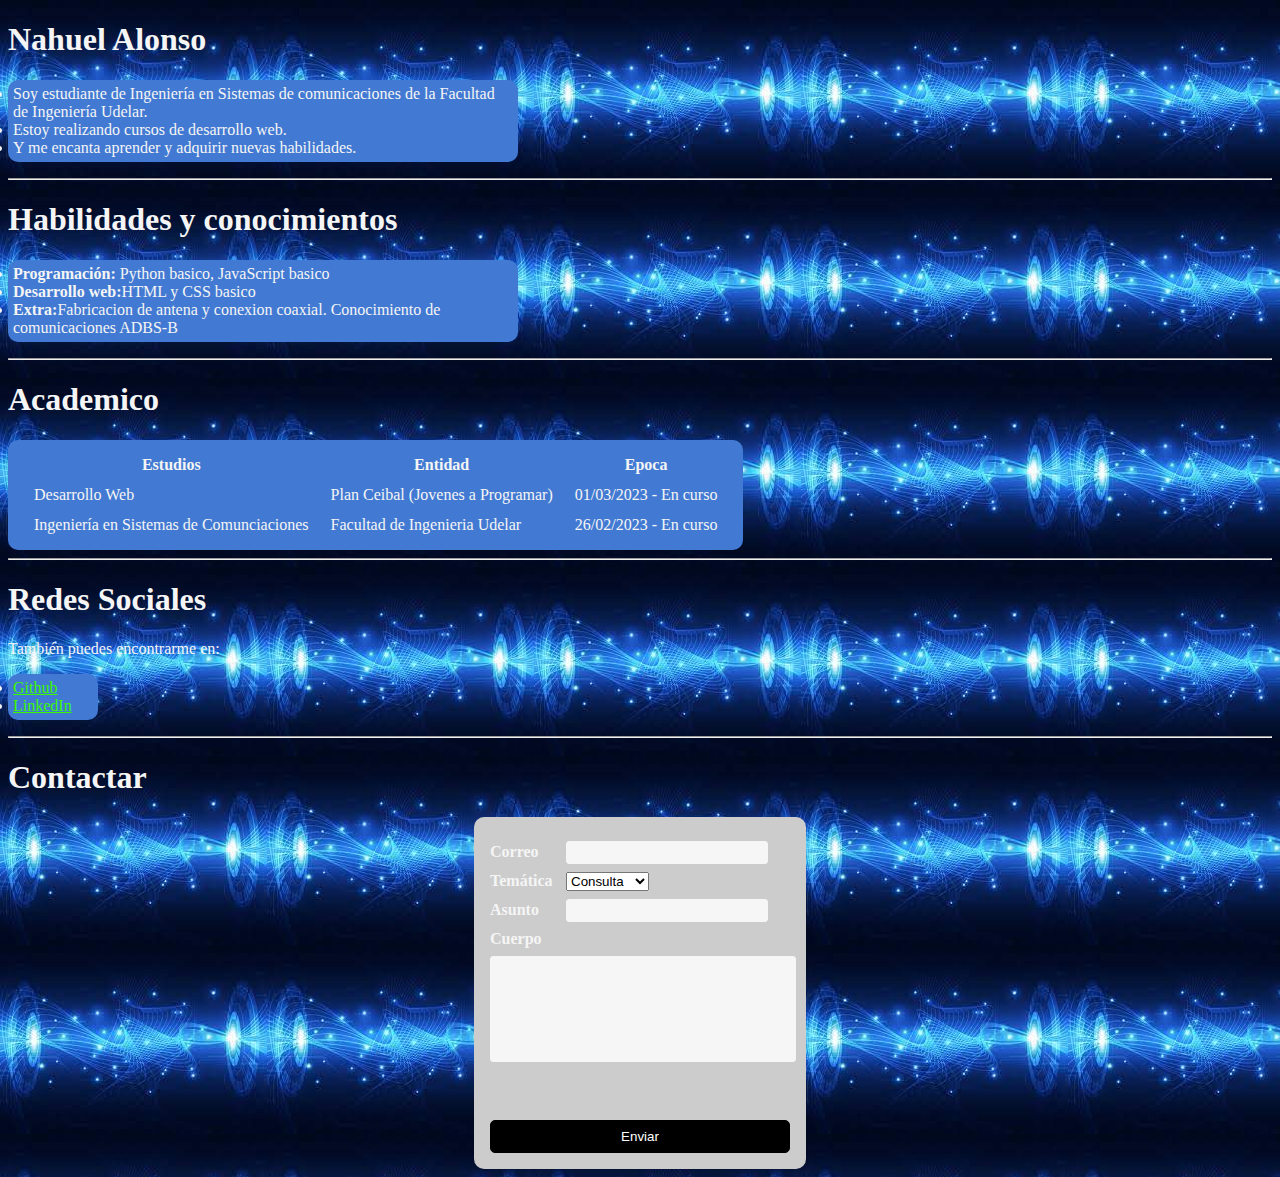
<file: index.html>
<!DOCTYPE html>
<html lang="en">

<head>
    <meta charset="UTF-8">
    <meta name="viewport" content="width=device-width, initial-scale=1.0">
    <title>Mi Cv</title>
    <link rel="stylesheet" href="estilosde3.css">
</head>

<body>
    <h1>Nahuel Alonso</h1>
    <ul class="back">
        <li>Soy estudiante de Ingeniería en Sistemas de comunicaciones de la Facultad de Ingeniería Udelar. </li>
        <li>Estoy realizando cursos de desarrollo web.</li>
        <li>Y me encanta aprender y adquirir nuevas habilidades.</li>
    </ul>
    <hr>

    <h1 id="habilidades">Habilidades y conocimientos</h1>
    <ul class="back">
        <li><strong>Programación:</strong> Python basico, JavaScript basico</li>
        <li><strong>Desarrollo web:</strong>HTML y CSS basico</li>
        <li><strong>Extra:</strong>Fabricacion de antena y conexion coaxial. Conocimiento de comunicaciones ADBS-B</li>

    </ul>
    <hr>
    <h1 id="academico">Academico</h1>
    <table>
        <thead>
            <tr>
                <th>Estudios</th>
                <th>Entidad</th>
                <th>Epoca</th>
            </tr>
        </thead>
        <tbody>
            <tr>
                <td>Desarrollo Web</td>
                <td>Plan Ceibal (Jovenes a Programar)</td>
                <td>01/03/2023 - En curso</td>
            </tr>
            <tr>
                <td>Ingeniería en Sistemas de Comunciaciones</td>
                <td>Facultad de Ingenieria Udelar</td>
                <td>26/02/2023 - En curso</td>
            </tr>
        </tbody>
    </table>
    <hr>
    <h1 id="perfiles">Redes Sociales</h1>
    <p>También puedes encontrarme en:</p>
    <ul class="perfiles">
        <li> <a href="https://github.com/Nahuellalonso"> Github </a></li>
        <li> <a href="https://www.linkedin.com/in/nahuel-alonso-684bb9279/"> LinkedIn </a></li>
    </ul>
    <hr>
    <h1 id="contactar">Contactar</h1>
    <form action="" method="post">
        <label for="email">Correo</label>
        <input type="email" id="email" name="Correo">
        <br>
        <label for="tematica">Temática</label>
        <select name="tematica" id="tematica">
            <option value="1">Consulta</option>
            <option value="2">Propuesta</option>
            <option value="3">Otro</option>
        </select>
        <br>
        <label for="asunto">Asunto</label>
        <input type="text" id="asunto" name="asunto">
        <br>
        <label for="textarea" id="Cuerpo" class="cuerpo">Cuerpo</label>
        <textarea name="textarea" id="textarea" cols="30" rows="8"></textarea>
        <br>
        <input id="enviar" type="submit" value="Enviar">
    </form>
</body>

</html>
</file>
<file: estilosde3.css>
table {
    border-collapse: separate;
    border-spacing: 20px 10px;
}

body {
    background-image: url("[data-uri]");
}

* {
    color: whitesmoke;
}

#enviar {
    color: rgb(255, 254, 254);
}

#tematica {
    color: #000;
}

.back,
table,
.perfiles {
    padding: 5px;
    background-color: #427ad3;
    color: #ffffff;
    border-radius: 10px;
}

.perfiles {
    width: 80px;
}

.back {
    width: 500px;
}

a {
    color: rgb(58, 248, 0);
}

form {
    width: 300px;
    padding: 16px;
    border-radius: 10px;
    margin: auto;
    background-color: #ccc;
}

form label {
    width: 72px;
    font-weight: bold;
    display: inline-block;
}

form input[type="text"],
form input[type="email"] {
    width: 180px;
    padding: 3px 10px;
    border: 1px solid #f6f6f6;
    border-radius: 3px;
    background-color: #f6f6f6;
    margin: 8px 0;
    display: inline-block;
}

form input[type="submit"] {
    width: 100%;
    padding: 8px 16px;
    margin-top: 32px;
    border: 1px solid #000;
    border-radius: 5px;
    display: block;
    color: #fff;
    background-color: #000;
}

form input[type="submit"]:hover {
    cursor: pointer;
}

textarea {
    width: 100%;
    height: 100px;
    border: 1px solid #f6f6f6;
    border-radius: 3px;
    background-color: #f6f6f6;
    margin: 8px 0;
    resize: none;
    display: block;
}
</file>
